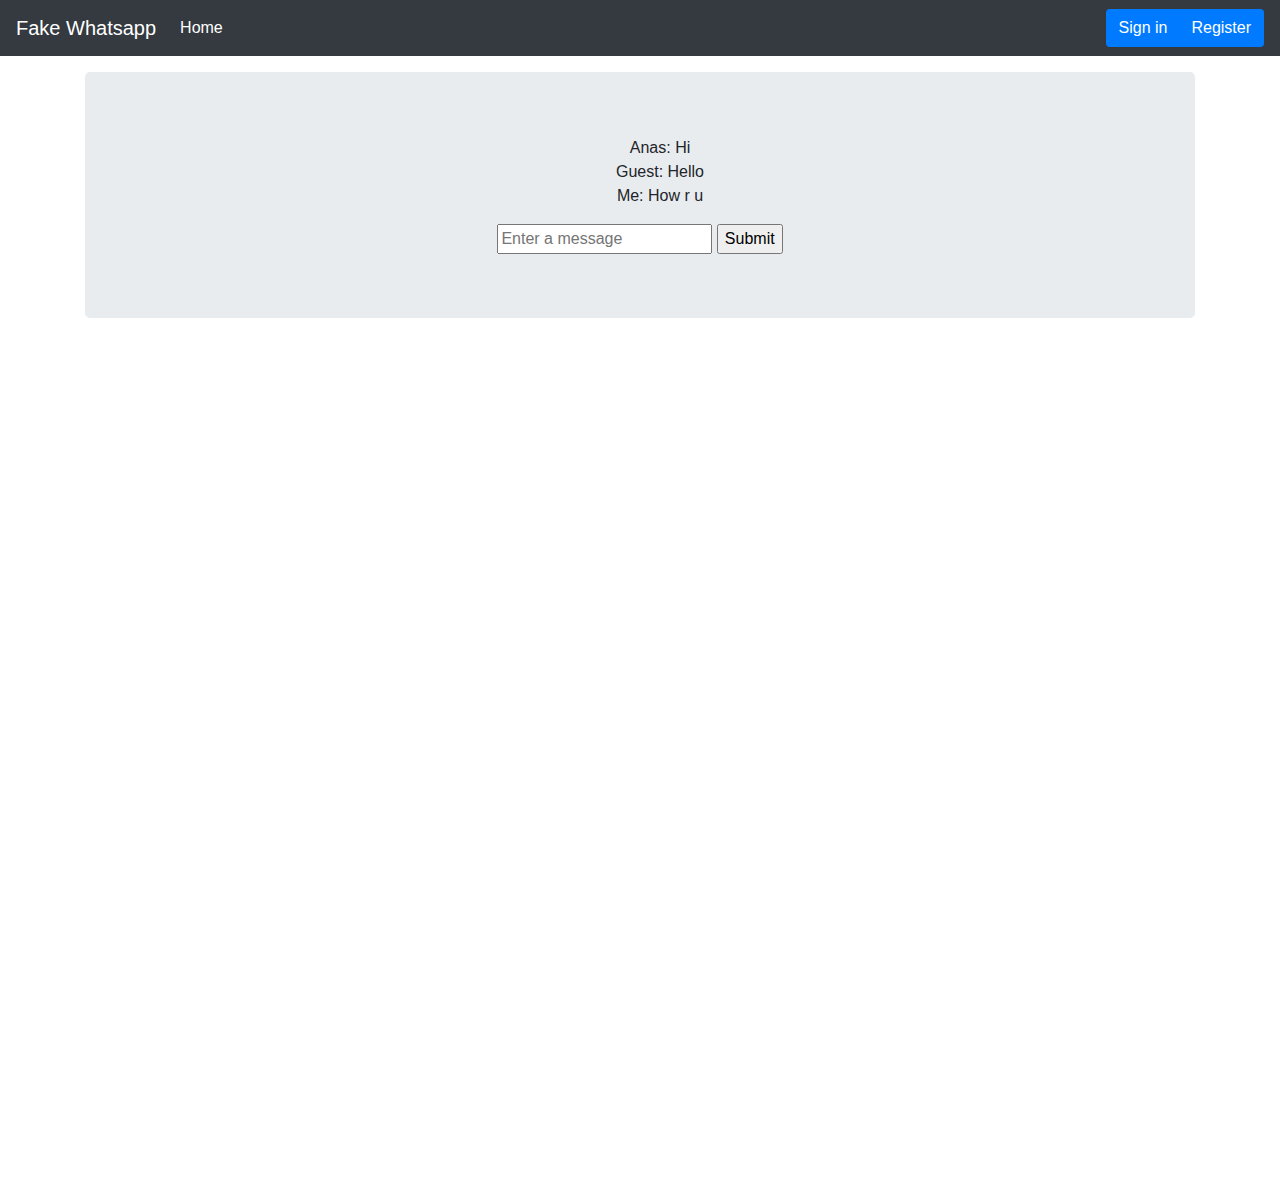
<file: index.html>
<!doctype html>
<html lang="en">
  <head>
    <meta charset="utf-8">
    <meta name="viewport" content="width=device-width, initial-scale=1, shrink-to-fit=no">
    <meta name="description" content="text app">
    <meta name="author" content="Anas Almohsen">
    <title>Chat</title>

    <link rel="stylesheet" href="css/style.css">
    <link rel="stylesheet" href="lib/bootstrap-4.3.1/css/bootstrap.min.css">

    <link rel="canonical" href="index.html">

    <style>
      .bd-placeholder-img {
        font-size: 1.125rem;
        text-anchor: middle;
        -webkit-user-select: none;
        -moz-user-select: none;
        -ms-user-select: none;
        user-select: none;
      }

      @media (min-width: 768px) {
        .bd-placeholder-img-lg {
          font-size: 3.5rem;
        }
      }
    </style>
  </head>

    <body>
        <nav class="navbar navbar-expand-md navbar-dark fixed-top bg-dark">
            <a class="navbar-brand" href="index.html">Fake Whatsapp</a>
            <button class="navbar-toggler" type="button" data-toggle="collapse" data-target="#navbarCollapse" aria-controls="navbarCollapse" aria-expanded="false" aria-label="Toggle navigation">
                <span class="navbar-toggler-icon"></span>
            </button>
            <div class="collapse navbar-collapse" id="navbarCollapse">
                <ul class="navbar-nav mr-auto">
                    <li class="nav-item active">
                        <a class="nav-link" href="index.html">Home <span class="sr-only">(current)</span></a>
                    </li>
                </ul>
                <form class="form-inline mt-2 mt-md-0" action="login/index.html">
                  <button id = "btn-no-border-right" class="btn btn-primary my-2 my-sm-0" type="submit">Sign in</button>
                </form>
                <form class="form-inline mt-2 mt-md-0" action="register/index.html">
                  <button id="btn-no-border-left" class="btn btn-primary my-2 my-sm-0" type="submit">Register</button>
                </form>
            </div>
        </nav>

        <main role="main" class="container">
            <div class="jumbotron" style="text-align: center;">
                <ul style="list-style: none;">
                  <li>Anas: Hi</li>
                  <li>Guest: Hello</li>
                  <li>Me: How r u</li>
                </ul>
                <form action="msg/sendmsg.html" method="POST">
                  <input type="text" name="msg" placeholder="Enter a message">
                  <input type="submit">
                </form>
            </div>
        </main>
        
        <script src="lib/jquery-3.4.1/jquery.slim.min.js"></script>
        <script src="lib/bootstrap-4.3.1/js/bootstrap.bundle.min.js"></script>
    </body>
</html>
</file>
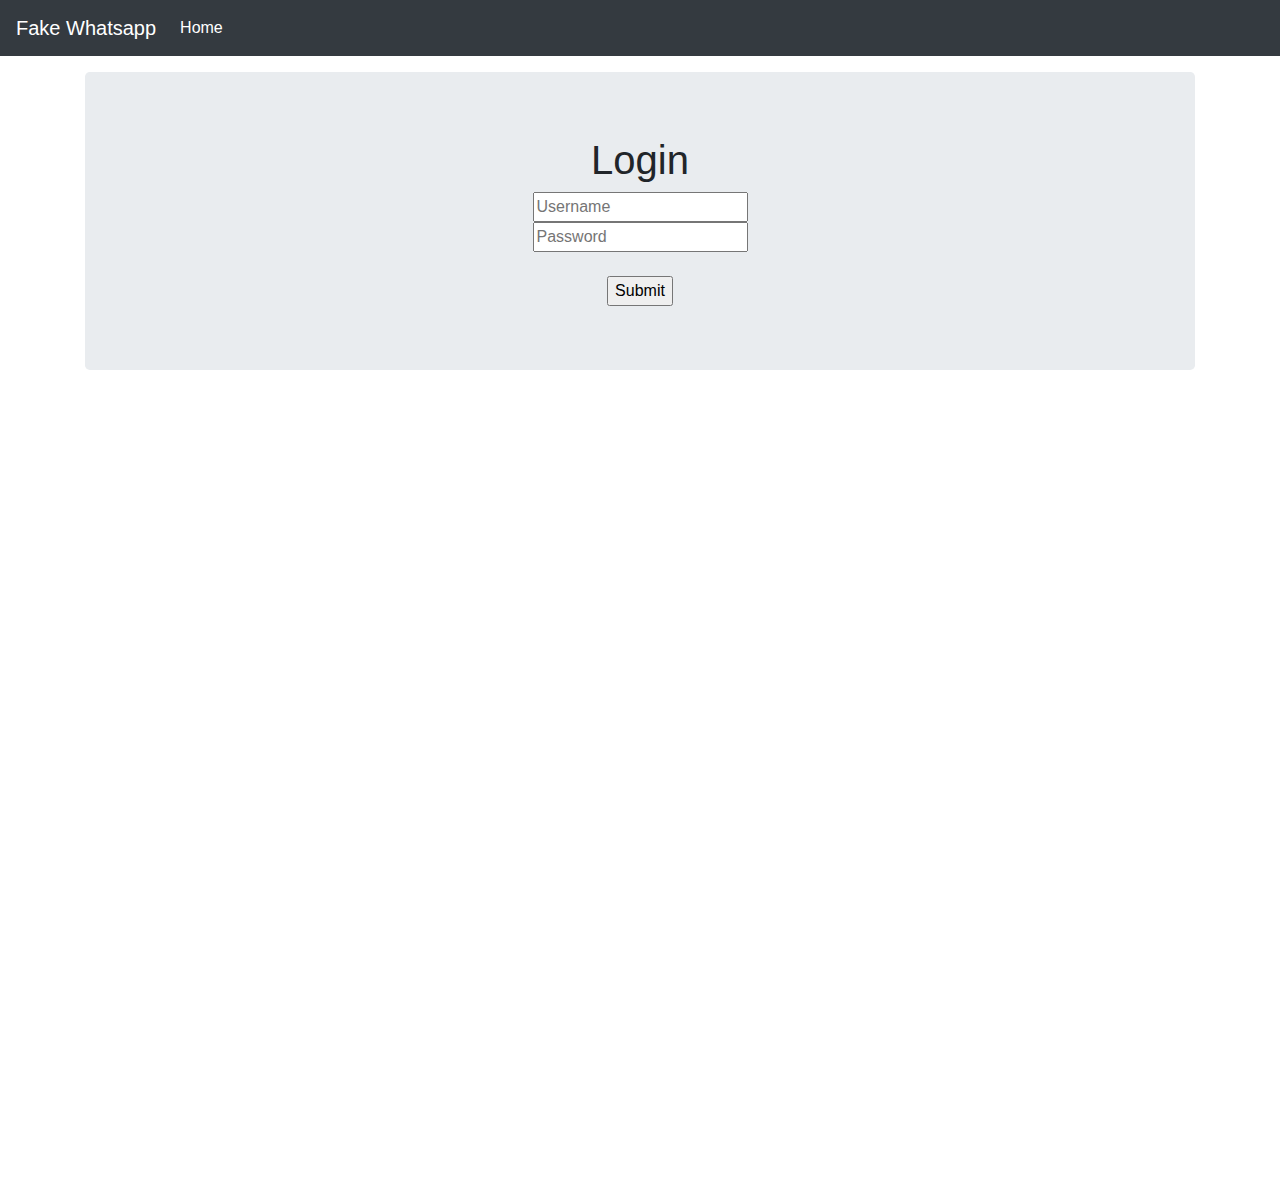
<file: login/index.html>
<!doctype html>
<html lang="en">
  <head>
    <meta charset="utf-8">
    <meta name="viewport" content="width=device-width, initial-scale=1, shrink-to-fit=no">
    <meta name="description" content="text app">
    <meta name="author" content="Anas Almohsen">
    <title>index</title>

    <link rel="stylesheet" href="../css/style.css">
    <link rel="stylesheet" href="../lib/bootstrap-4.3.1/css/bootstrap.min.css">

    <link rel="canonical" href="login/index.html">

    <style>
      .bd-placeholder-img {
        font-size: 1.125rem;
        text-anchor: middle;
        -webkit-user-select: none;
        -moz-user-select: none;
        -ms-user-select: none;
        user-select: none;
      }

      @media (min-width: 768px) {
        .bd-placeholder-img-lg {
          font-size: 3.5rem;
        }
      }
    </style>
  </head>

    <body>
        <nav class="navbar navbar-expand-md navbar-dark fixed-top bg-dark">
            <a class="navbar-brand" href="../index.html">Fake Whatsapp</a>
            <button class="navbar-toggler" type="button" data-toggle="collapse" data-target="#navbarCollapse" aria-controls="navbarCollapse" aria-expanded="false" aria-label="Toggle navigation">
                <span class="navbar-toggler-icon"></span>
            </button>
            <div class="collapse navbar-collapse" id="navbarCollapse">
                <ul class="navbar-nav mr-auto">
                    <li class="nav-item active">
                        <a class="nav-link" href="../index.html">Home <span class="sr-only">(current)</span></a>
                    </li>
                </ul>
            </div>
        </nav>

        <main role="main" class="container">
            <div class="jumbotron" style="text-align: center;">
              <h1>Login</h1>
              <form action="../index.html" method="POST">
                <input type="text" name="username" placeholder="Username"><br>
                <input type="password" name="password" placeholder="Password"><br><br>
                <input type="submit">
              </form>
            </div>
        </main>
        
        <script src="../lib/jquery-3.4.1/jquery.slim.min.js"></script>
        <script src="../lib/bootstrap-4.3.1/js/bootstrap.bundle.min.js"></script>
    </body>
</html>
</file>
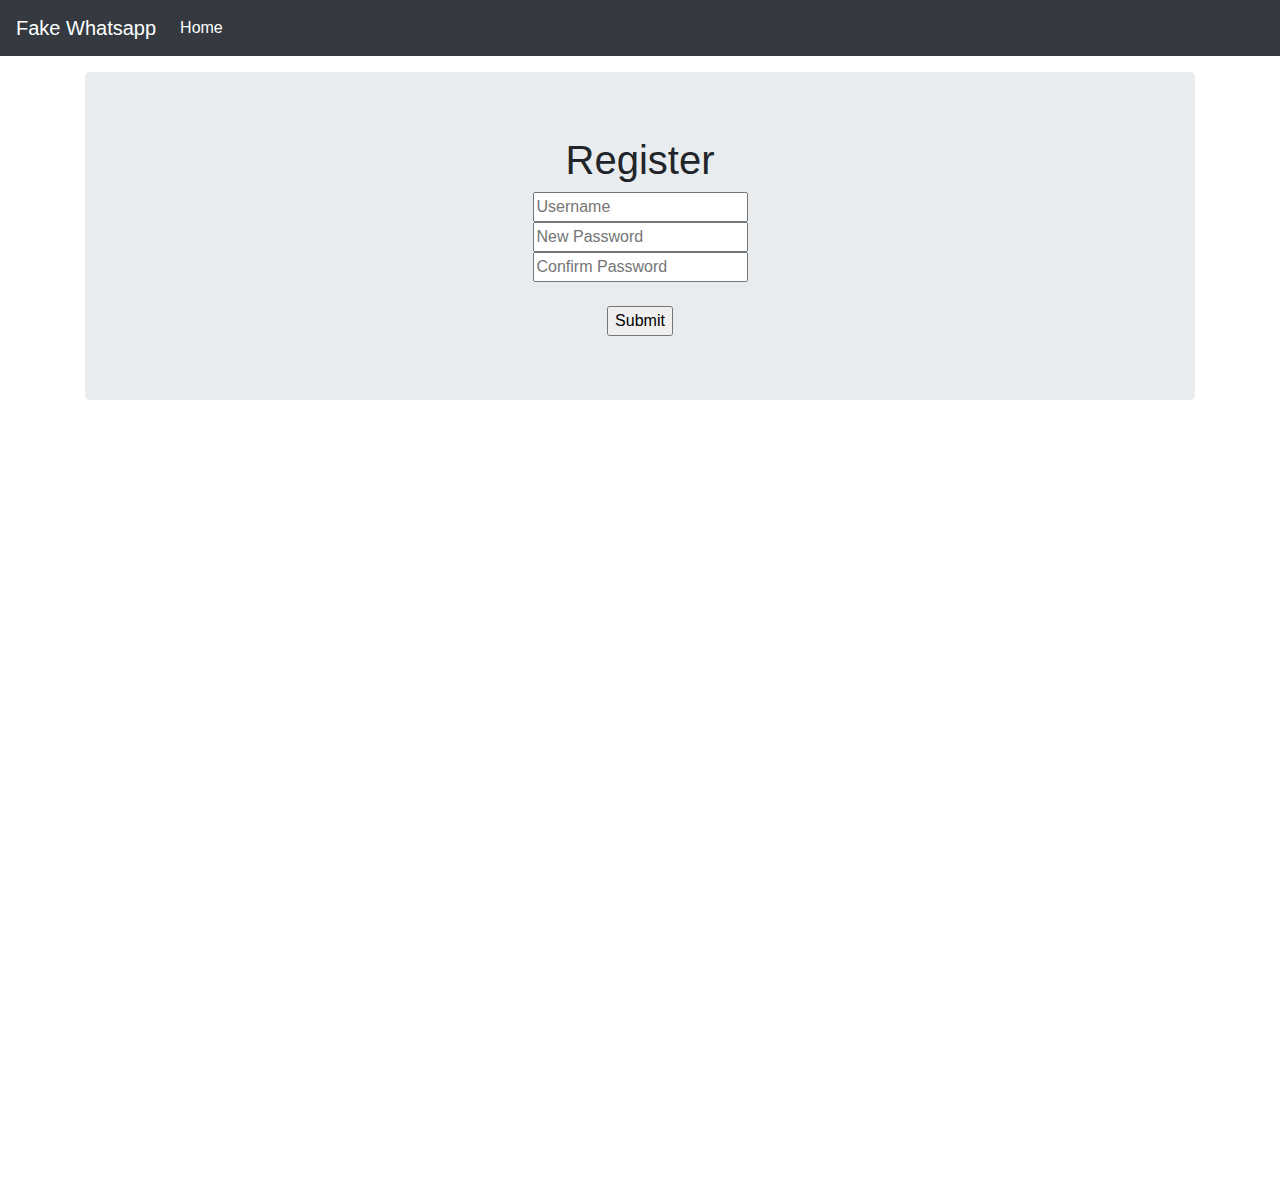
<file: register/index.html>
<!doctype html>
<html lang="en">
  <head>
    <meta charset="utf-8">
    <meta name="viewport" content="width=device-width, initial-scale=1, shrink-to-fit=no">
    <meta name="description" content="text app">
    <meta name="author" content="Anas Almohsen">
    <title>index</title>

    <link rel="stylesheet" href="../css/style.css">
    <link rel="stylesheet" href="../lib/bootstrap-4.3.1/css/bootstrap.min.css">

    <link rel="canonical" href="register/index.html">

    <style>
      .bd-placeholder-img {
        font-size: 1.125rem;
        text-anchor: middle;
        -webkit-user-select: none;
        -moz-user-select: none;
        -ms-user-select: none;
        user-select: none;
      }

      @media (min-width: 768px) {
        .bd-placeholder-img-lg {
          font-size: 3.5rem;
        }
      }
    </style>
  </head>

    <body>
        <nav class="navbar navbar-expand-md navbar-dark fixed-top bg-dark">
            <a class="navbar-brand" href="../index.html">Fake Whatsapp</a>
            <button class="navbar-toggler" type="button" data-toggle="collapse" data-target="#navbarCollapse" aria-controls="navbarCollapse" aria-expanded="false" aria-label="Toggle navigation">
                <span class="navbar-toggler-icon"></span>
            </button>
            <div class="collapse navbar-collapse" id="navbarCollapse">
                <ul class="navbar-nav mr-auto">
                    <li class="nav-item active">
                        <a class="nav-link" href="../index.html">Home <span class="sr-only">(current)</span></a>
                    </li>
                </ul>
            </div>
        </nav>

        <main role="main" class="container">
            <div class="jumbotron" style="text-align: center;">
              <h1>Register</h1>
              <form action="../index.html" method="POST">
                <input type="text" name="username" placeholder="Username"><br>
                <input type="password" name="new-password" placeholder="New Password"><br>
                <input type="password" name="confirm-password" placeholder="Confirm Password"><br><br>
                <input type="submit">
              </form>
            </div>
        </main>
        
        <script src="../lib/jquery-3.4.1/jquery.slim.min.js"></script>
        <script src="../lib/bootstrap-4.3.1/js/bootstrap.bundle.min.js"></script>
    </body>
</html>
</file>
<file: css/style.css>
/* Show it is fixed to the top */
body {
    min-height: 75rem;
    padding-top: 4.5rem;
}

#btn-no-border-right {
    border-right: 0px;
    border-top-right-radius: 0;
    border-bottom-right-radius: 0;
}

#btn-no-border-left {
    border-left: 0px;
    border-top-left-radius: 0;
    border-bottom-left-radius: 0;
}
</file>
